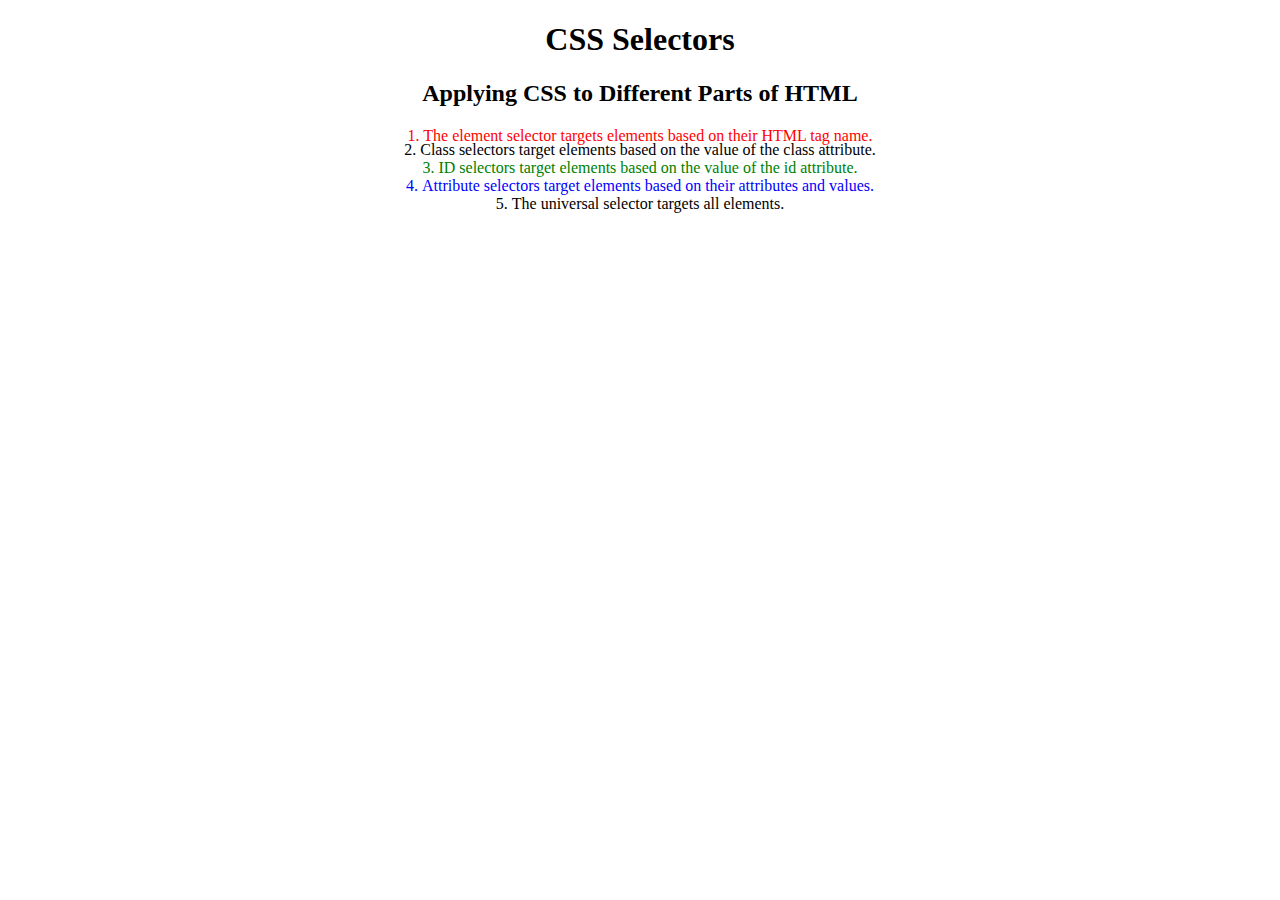
<file: Selector-css-exercise-02/index.html>
<!DOCTYPE html>
<html lang="en">
<head>
    <meta charset="UTF-8">
    <title>CSS Selectors</title>
    <link rel="stylesheet" href="./style.css" />
</head>
<body>
    
</body>
</html>
<h1>CSS Selectors</h1>
<h2>Applying CSS to Different Parts of HTML</h2>

<p class="note">1. The element selector targets elements based on their HTML tag name.</p>
<ol>

<li class="note" value="2">Class selectors target elements based on the value of the class attribute.</li>

<li class="note" id="id-selector-demo" value="3"> ID selectors target elements based on the value of the id attribute.</li>

<li class="note" value="4"> Attribute selectors target elements based on their attributes and values.</li>

<li class="note" value="5"> The universal selector targets all elements.</li>
</ol>
</file>
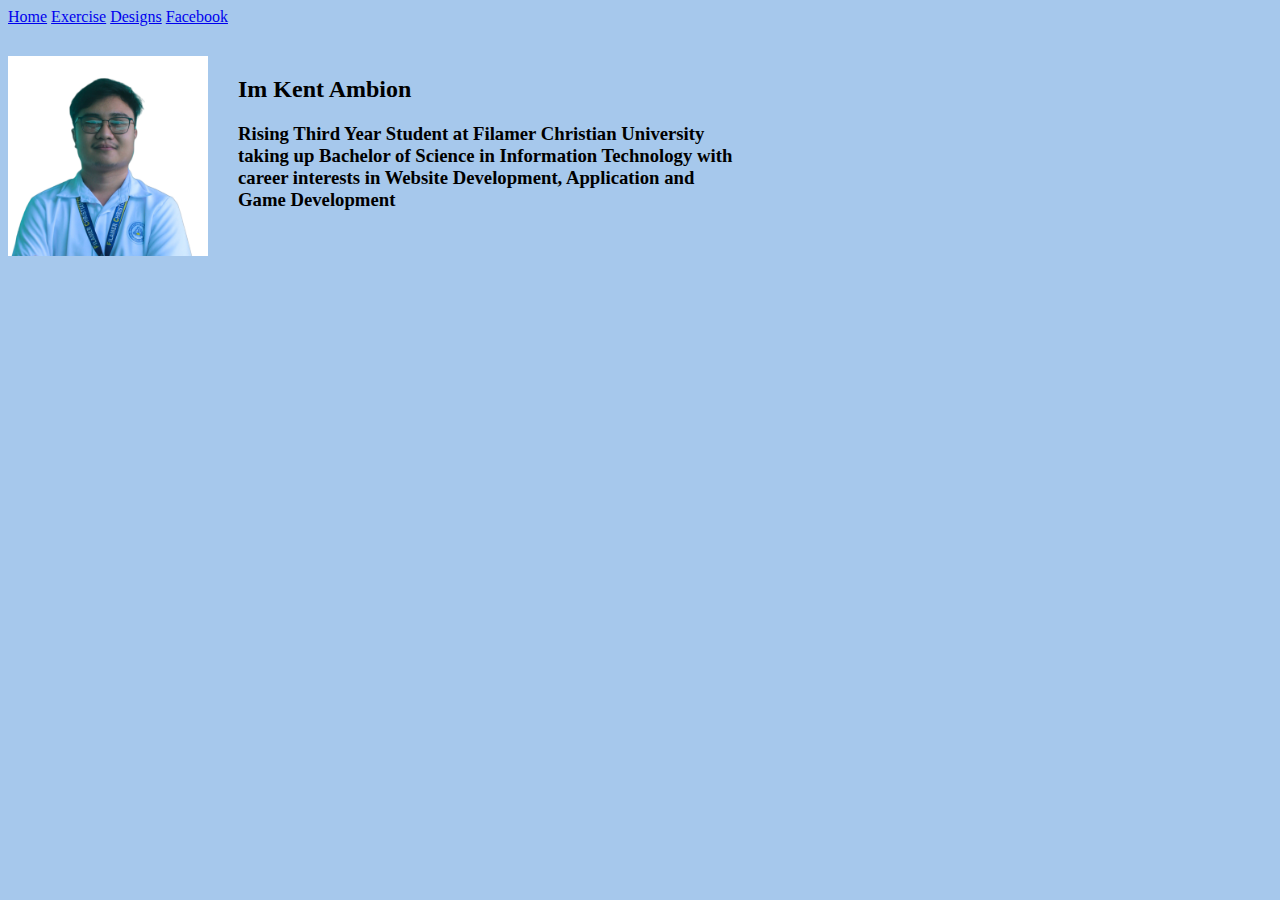
<file: exercise-11- my-portfolio.html>
<!DOCTYPE html>
<html lang="en">
<head>
  <meta charset="UTF-8">
  <meta name="viewport" content="width=device-width, initial-scale=1.0">
  <title>Portfolio</title>
</head>


<body style="background-color: rgb(166, 200, 236);">
  <style>
    .content{
      width: 500px;
      height: 300px;
      margin-left: 30px;
    }
    .wrapper{
      display: flex;
      flex-direction: row;
      padding-top: 30px;
    }
  </style>
      <a href="exercise-11-my-portfolio.html">Home</a>
      <a href="exercises.html">Exercise</a>
      <a href="exercise-10-designs.html">Designs</a>
      <a href="https://www.facebook.com/mia.brillantes.7">Facebook</a>
  <div class="wrapper">
    <div class="img-wrapper">
      <img src="kent.png" alt="Profile" height="200px" width="200px">
    </div>

    <div class="content">
      <h2>Im Kent Ambion</h2>
      <h3>Rising Third Year Student at Filamer Christian University taking up Bachelor of Science in Information Technology with career interests in Website Development, Application and Game Development</h3>
    </div>

  </div>
</body>
</html>
</file>
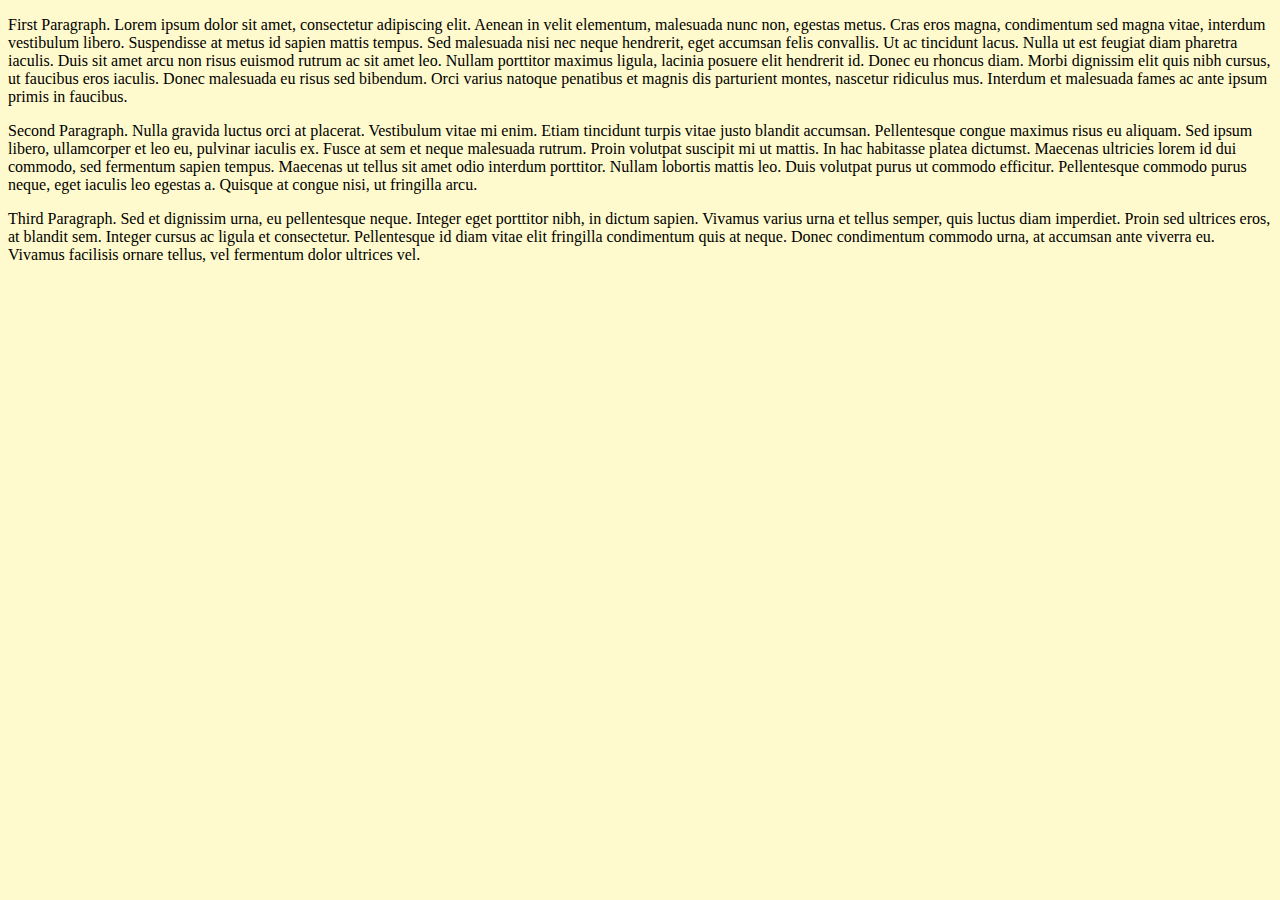
<file: exercise-2-paragraph-element.html>
<!DOCTYPE html>
<html lang="en">
    <title>Paragraph</title>
</head>
<body style="background-color: lemonchiffon">
    <p>First Paragraph. Lorem ipsum dolor sit amet, consectetur adipiscing elit. Aenean in velit elementum, malesuada nunc non, egestas metus. Cras eros magna, condimentum sed magna vitae, interdum vestibulum libero. Suspendisse at metus id sapien mattis tempus. Sed malesuada nisi nec neque hendrerit, eget accumsan felis convallis. Ut ac tincidunt lacus. Nulla ut est feugiat diam pharetra iaculis. Duis sit amet arcu non risus euismod rutrum ac sit amet leo. Nullam porttitor maximus ligula, lacinia posuere elit hendrerit id. Donec eu rhoncus diam. Morbi dignissim elit quis nibh cursus, ut faucibus eros iaculis. Donec malesuada eu risus sed bibendum. Orci varius natoque penatibus et magnis dis parturient montes, nascetur ridiculus mus. Interdum et malesuada fames ac ante ipsum primis in faucibus.</p>
    <p>Second Paragraph. Nulla gravida luctus orci at placerat. Vestibulum vitae mi enim. Etiam tincidunt turpis vitae justo blandit accumsan. Pellentesque congue maximus risus eu aliquam. Sed ipsum libero, ullamcorper et leo eu, pulvinar iaculis ex. Fusce at sem et neque malesuada rutrum. Proin volutpat suscipit mi ut mattis. In hac habitasse platea dictumst. Maecenas ultricies lorem id dui commodo, sed fermentum sapien tempus. Maecenas ut tellus sit amet odio interdum porttitor. Nullam lobortis mattis leo. Duis volutpat purus ut commodo efficitur. Pellentesque commodo purus neque, eget iaculis leo egestas a. Quisque at congue nisi, ut fringilla arcu.</p>
    <p>Third Paragraph. Sed et dignissim urna, eu pellentesque neque. Integer eget porttitor nibh, in dictum sapien. Vivamus varius urna et tellus semper, quis luctus diam imperdiet. Proin sed ultrices eros, at blandit sem. Integer cursus ac ligula et consectetur. Pellentesque id diam vitae elit fringilla condimentum quis at neque. Donec condimentum commodo urna, at accumsan ante viverra eu. Vivamus facilisis ornare tellus, vel fermentum dolor ultrices vel.</p>
</body>
</body>
</html>
</file>
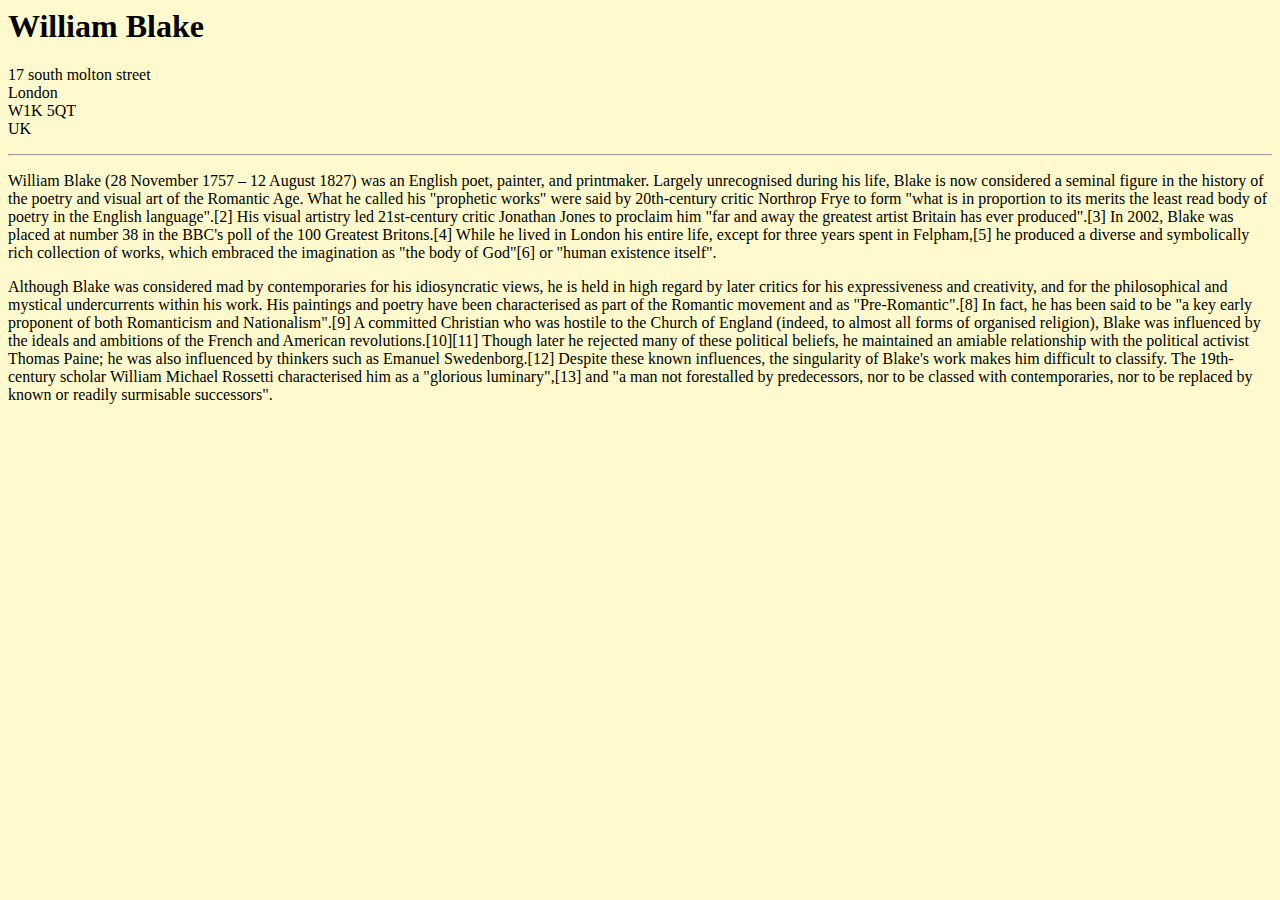
<file: exercise-3-void-elements.html>
<H1>William Blake</H1>
<body style="background-color: lemonchiffon;" >
</body>
<p>

17 south molton street<br />
London <br />
W1K 5QT <br />
UK<br />
<hr />
</p>

<p>William Blake (28 November 1757 – 12 August 1827) was an English poet, painter, and printmaker. Largely unrecognised during his life, Blake is now considered a seminal figure in the history of the poetry and visual art of the Romantic Age. What he called his "prophetic works" were said by 20th-century critic Northrop Frye to form "what is in proportion to its merits the least read body of poetry in the English language".[2] His visual artistry led 21st-century critic Jonathan Jones to proclaim him "far and away the greatest artist Britain has ever produced".[3] In 2002, Blake was placed at number 38 in the BBC's poll of the 100 Greatest Britons.[4] While he lived in London his entire life, except for three years spent in Felpham,[5] he produced a diverse and symbolically rich collection of works, which embraced the imagination as "the body of God"[6] or "human existence itself".</p>

<p>Although Blake was considered mad by contemporaries for his idiosyncratic views, he is held in high regard by later critics for his expressiveness and creativity, and for the philosophical and mystical undercurrents within his work. His paintings and poetry have been characterised as part of the Romantic movement and as "Pre-Romantic".[8] In fact, he has been said to be "a key early proponent of both Romanticism and Nationalism".[9] A committed Christian who was hostile to the Church of England (indeed, to almost all forms of organised religion), Blake was influenced by the ideals and ambitions of the French and American revolutions.[10][11] Though later he rejected many of these political beliefs, he maintained an amiable relationship with the political activist Thomas Paine; he was also influenced by thinkers such as Emanuel Swedenborg.[12] Despite these known influences, the singularity of Blake's work makes him difficult to classify. The 19th-century scholar William Michael Rossetti characterised him as a "glorious luminary",[13] and "a man not forestalled by predecessors, nor to be classed with contemporaries, nor to be replaced by known or readily surmisable successors".</p>
</file>
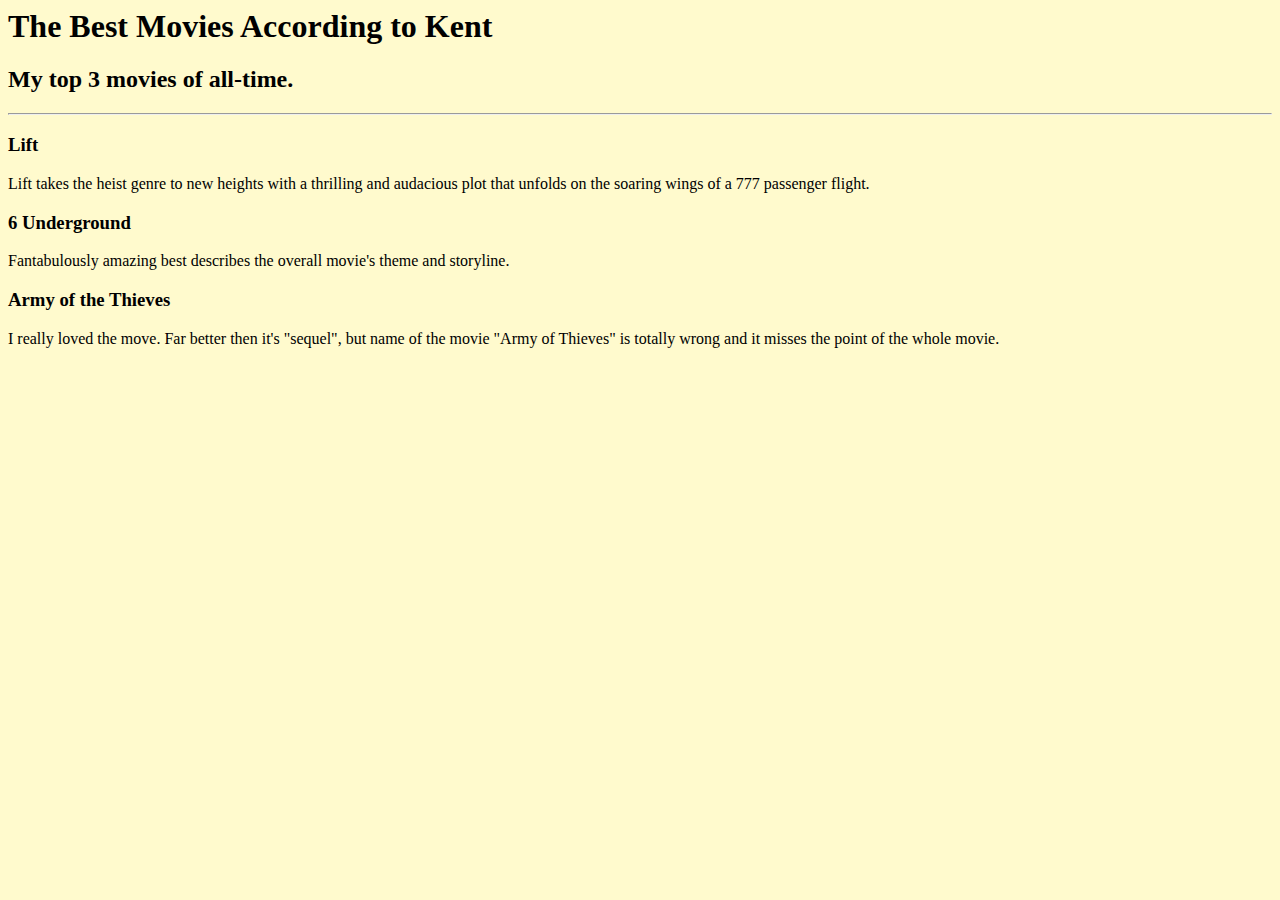
<file: exercise-4-movie-ranking.html>
<h1>The Best Movies According to Kent</h1>
<h2>My top 3 movies of all-time.</h2>
<hr />
<h3>Lift</h3>
<p>Lift takes the heist genre to new heights with a thrilling and audacious plot that unfolds on the soaring wings of a 777 passenger flight.</p>
<h3>6 Underground</h3>
<p>Fantabulously amazing best describes the overall movie's theme and storyline.</p>
<h3>Army of the Thieves</h3>
<p>I really loved the move. Far better then it's "sequel", but name of the movie "Army of Thieves" is totally wrong and it misses the point of the whole movie.</p>
<body style="background-color: lemonchiffon;"> 
</body>
</file>
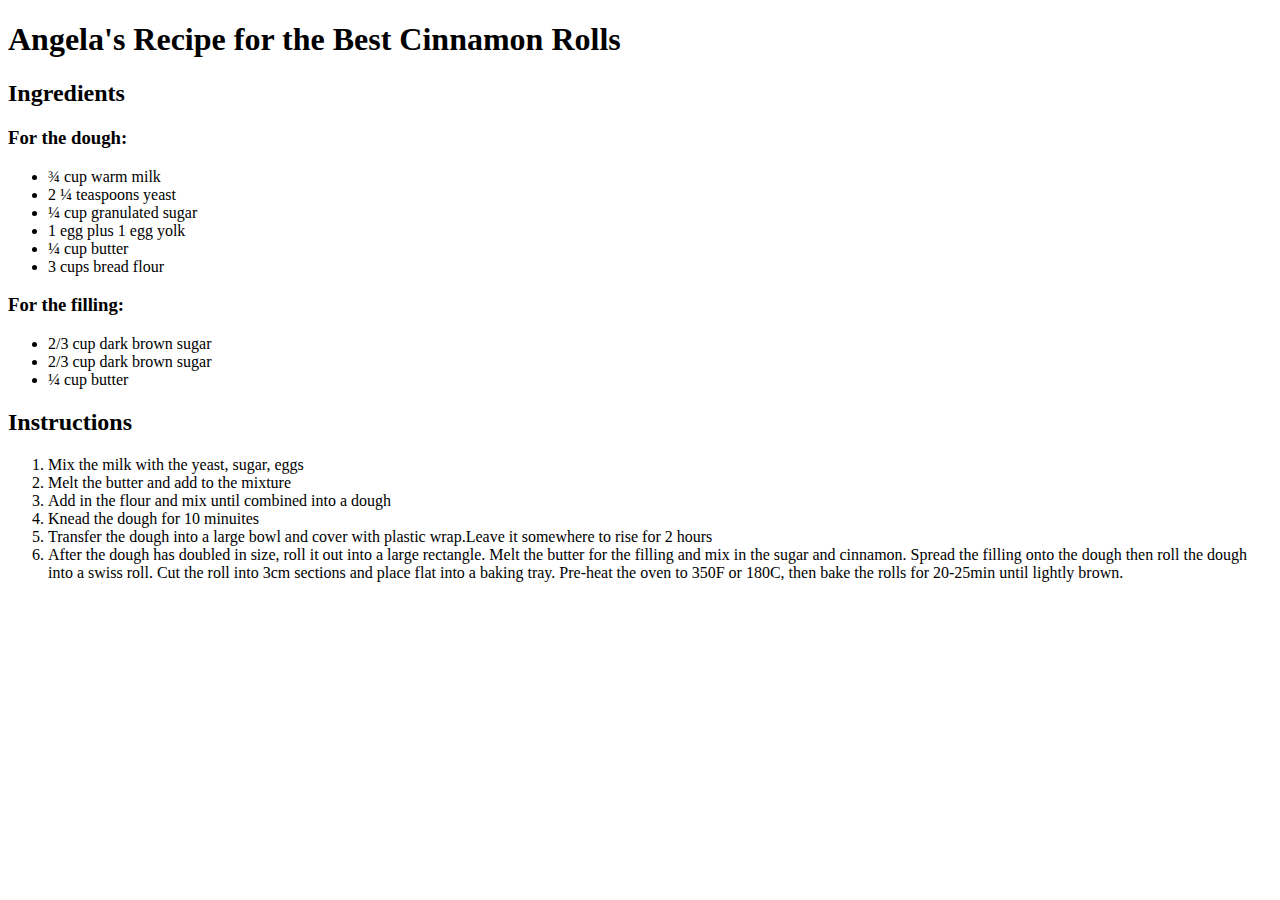
<file: exercise-5-list-element.html>
<!DOCTYPE html>
<html lang="en">
<head>
    <meta charset="UTF-8">
    <meta name="viewport" content="width=device-width, initial-scale=1.0">
    <title>List</title>
</head>
<body>
    <h1>Angela's Recipe for the Best Cinnamon Rolls</h1>
    <h2>Ingredients</h2>
    <h3>For the dough:</h3>
    <ul>
        <li>¾ cup warm milk</li>
        <li>2 ¼ teaspoons yeast</li>
        <li>¼ cup granulated sugar</li>
        <li>1 egg plus 1 egg yolk</li>
        <li>¼ cup butter</li>
        <li>3 cups bread flour</li>
    </ul>
    <h3>For the filling:</h3>
    <ul>
        <li> 2/3 cup dark brown sugar </li>
        <li> 2/3 cup dark brown sugar </li>
        <li> ¼ cup butter</li>
    </ul>
    <h2>Instructions</h2>
    <ol>
        <li>Mix the milk with the yeast, sugar, eggs</li>
        <li>Melt the butter and add to the mixture</li>
        <li>Add in the flour and mix until combined into a dough</li>
        <li>Knead the dough for 10 minuites</li>
        <li>Transfer the dough into a large bowl and cover with plastic wrap.Leave it somewhere to rise for 2 hours</li>
        <li>After the dough has doubled in size, roll it out into a large rectangle. Melt the butter for the filling and mix in the sugar and cinnamon. Spread the filling onto the dough then roll the dough into a swiss roll. Cut the roll into 3cm sections and place flat into a baking tray. Pre-heat the oven to 350F or 180C, then bake the rolls for 20-25min until lightly brown.</li>
    </ol>

</body>
</html>
</file>
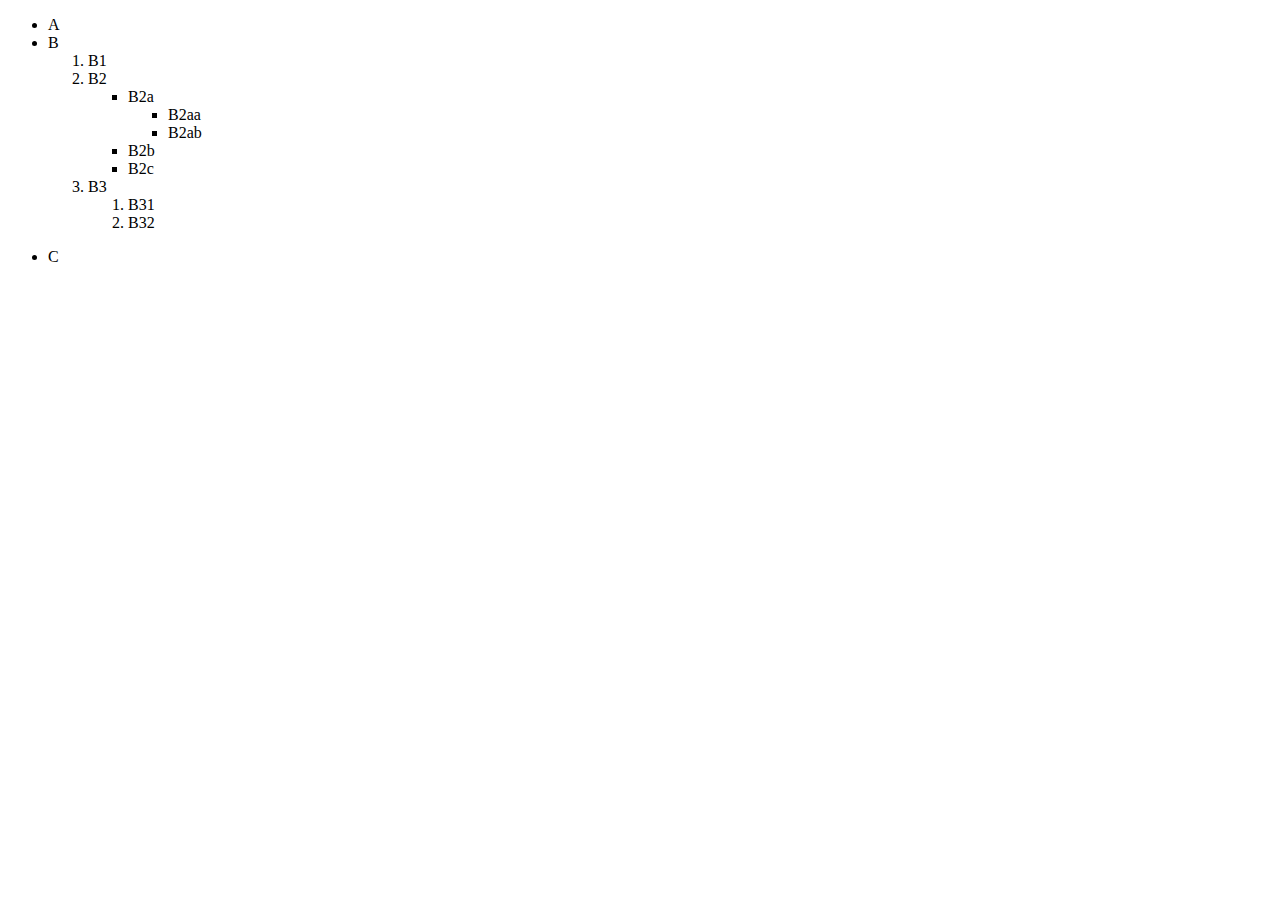
<file: exercise-6-nesting-and-indentation.html>
<!DOCTYPE html>
<html lang="en">
<head>
    <meta charset="UTF-8">
    <meta name="viewport" content="width=device-width, initial-scale=1.0">
    <title>Document</title>
</head>
<body>
    <ul>
        <li>A</li>
        <li>B</li>
        <ol>
            <li>B1</li>
            <li>B2</li>
            <ul>
                <li>B2a</li>
                <ul>
                    <li>B2aa</li>
                    <li>B2ab</li>
                </ul>
                <li>B2b</li>
                <li>B2c</li>
            </ul>
            <li>B3</li>
            <ol>
                <li>B31</li>
                <li>B32</li>
            </ol>
        </ol>
    </ul>
    <ul>
        <li>C</li>
    </ul>
</body>
</html>
</file>
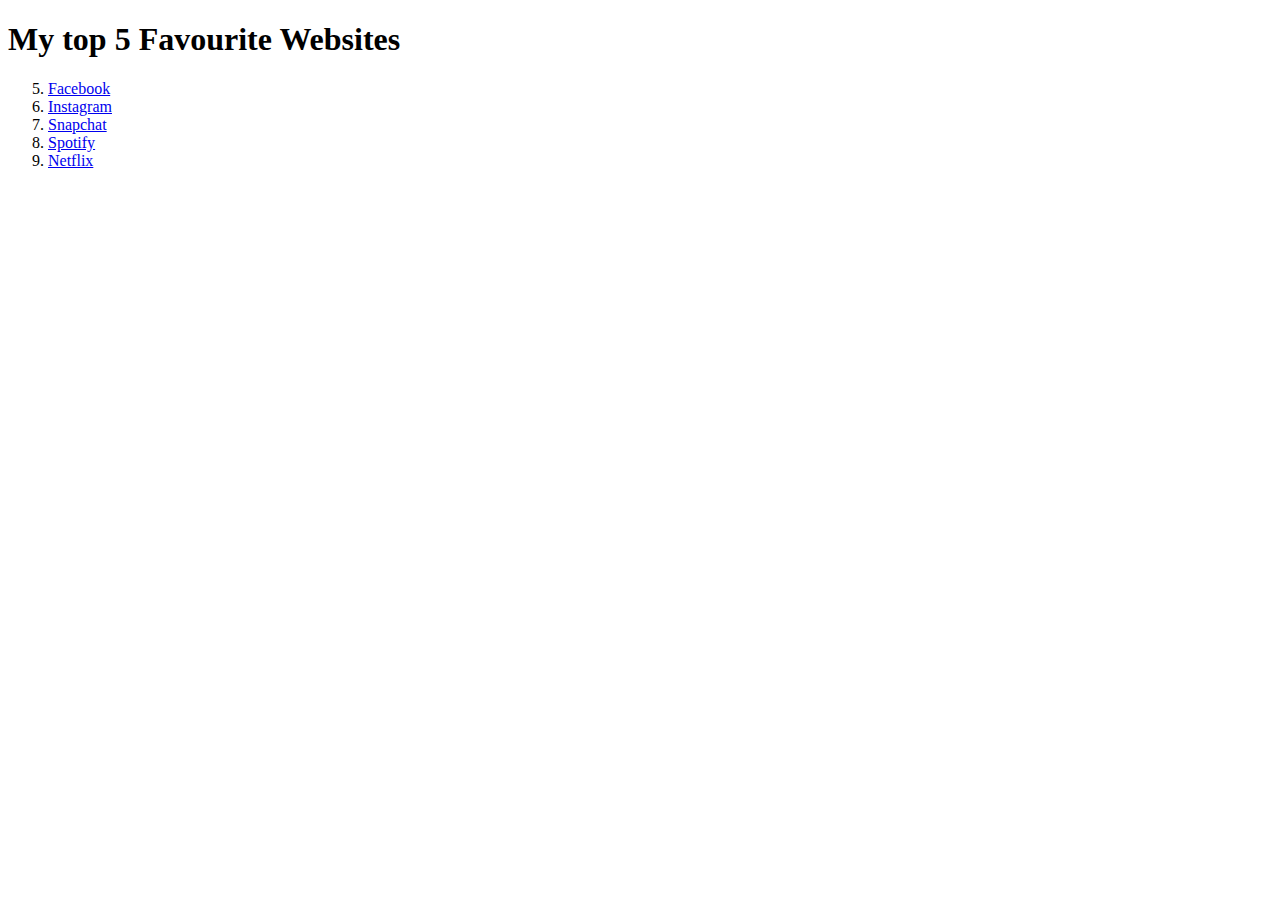
<file: exercise-7-anchor-element.html>
<!DOCTYPE html>
<html lang="en">
<head>
    <meta charset="UTF-8">
    <meta name="viewport" content="width=device-width, initial-scale=1.0">
    <title>Document</title>
</head>
<body>
    <h1>My top 5 Favourite Websites</h1>

    <ol start="5">
        <li><a draggable="true" href="https://www.facebook.com/">Facebook</a></li>
        <li><a draggable="true" href="https://www.instagram.com/">Instagram</a></li>
        <li><a draggable="false" href="https://www.snapchat.com/">Snapchat</a></li>
        <li><a draggable="true" href="https://www.spotify.com/">Spotify</a></li>
        <li><a draggable="false" href="https://netflix.com/">Netflix</a></li>
    </ol>
</body>
</html>
</file>
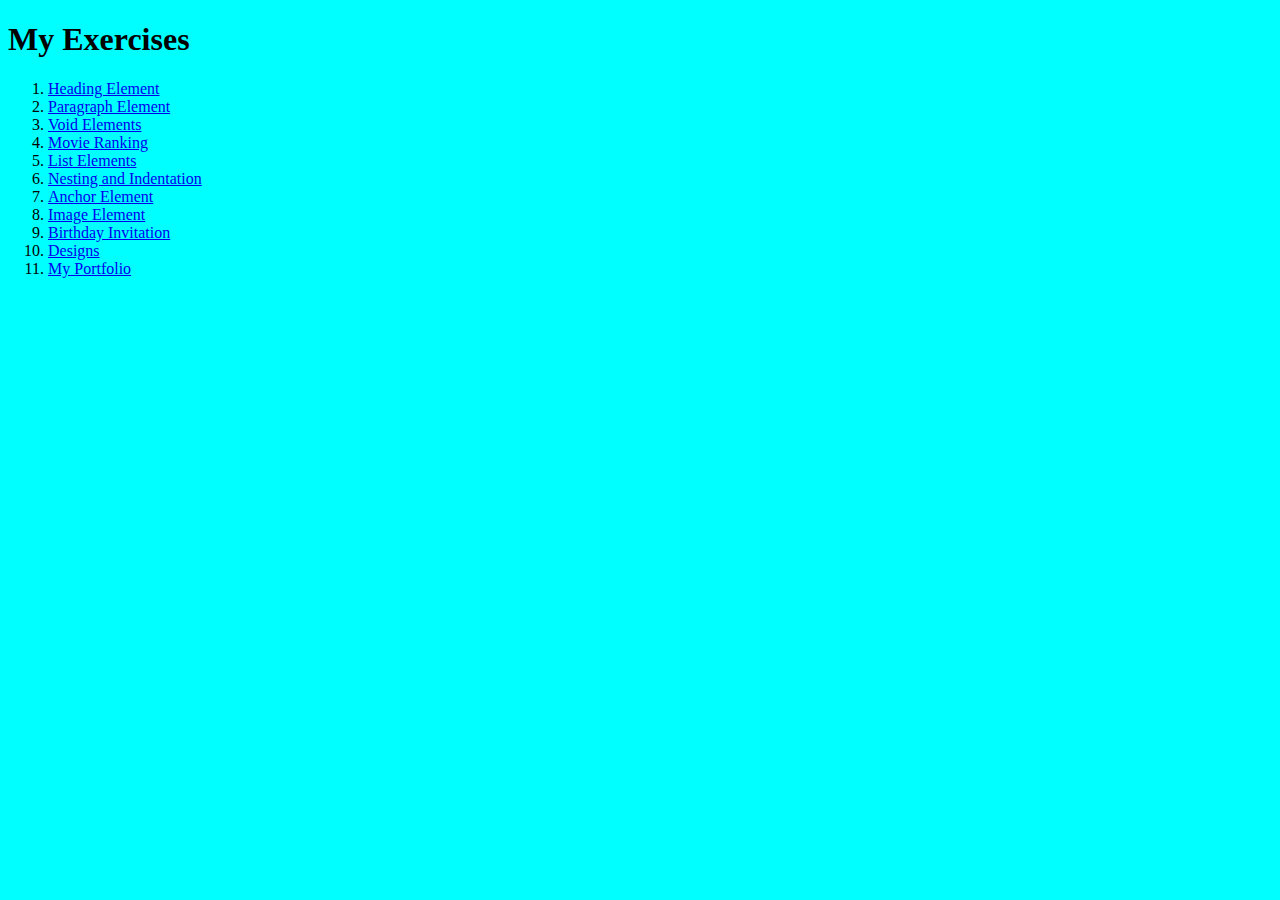
<file: exercises.html>
<!DOCTYPE html>
<html lang="en">
<head>
  <meta charset="UTF-8">
  <meta name="viewport" content="width=device-width, initial-scale=1.0">
  <title>Document</title>
</head>
<body style="background-color: aqua;">
  <h1>My Exercises</h1>
  <ol>
    <li><a href="exercise-1-heading-element.html">Heading Element</a></li>
    <li><a href="exercise-2-paragraph-element.html">Paragraph Element</a></li>
    <li><a href="exercise-3-void-elements.html">Void Elements</a></li>
    <li><a href="exercise-4-movie-ranking.html">Movie Ranking</a></li>
    <li><a href="exercise-5-list-element.html">List Elements</a></li>
    <li><a href="exercise-6-nesting-and-indentation.html">Nesting and Indentation</a></li>
    <li><a href="exercise-7-anchor-element.html">Anchor Element</a></li>
    <li><a href="exercise-8-image-element.html">Image Element</a></li>
    <li><a href="exercise-9-birthday-invitation.html">Birthday Invitation</a></li>
    <li><a href="exercise-10-designs.html">Designs</a></li>
    <li><a href="exercise-11-my-portfolio.html">My Portfolio</a></li>

  </ol>
</body>
</html>
</file>
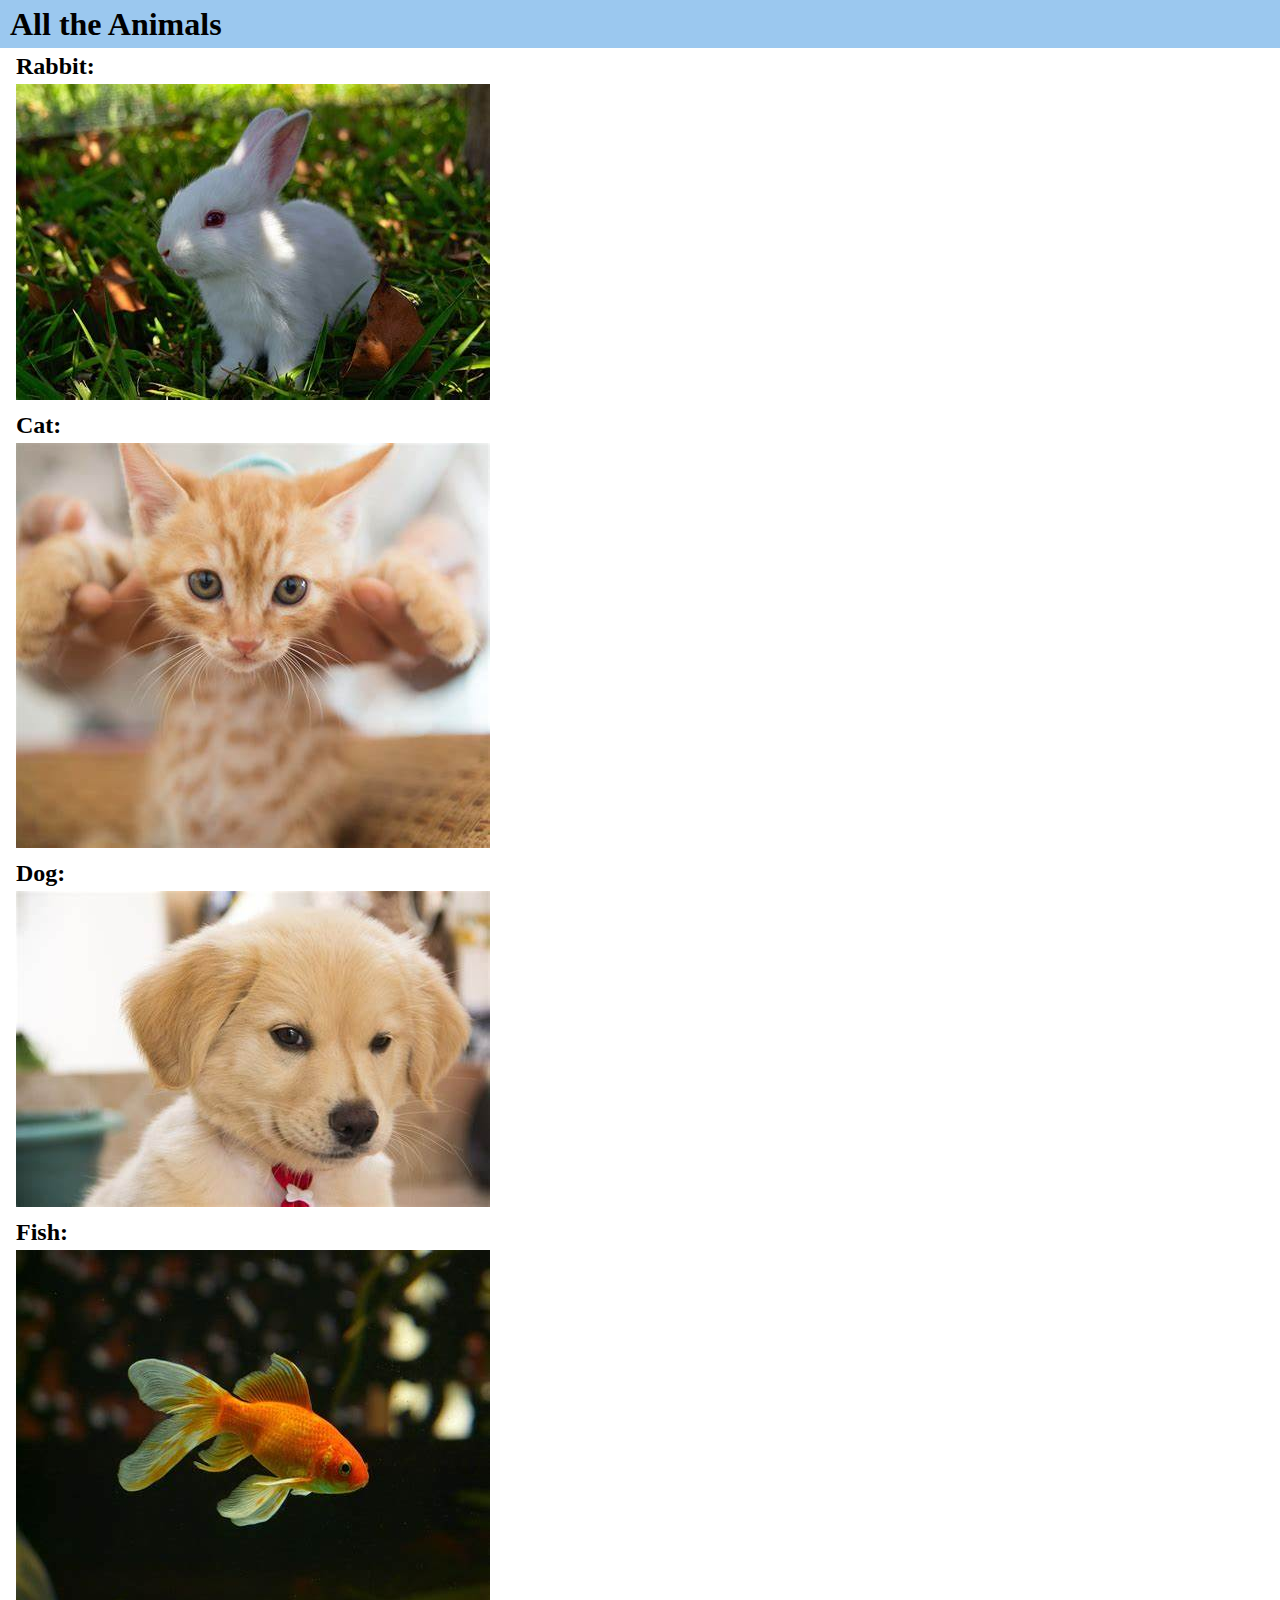
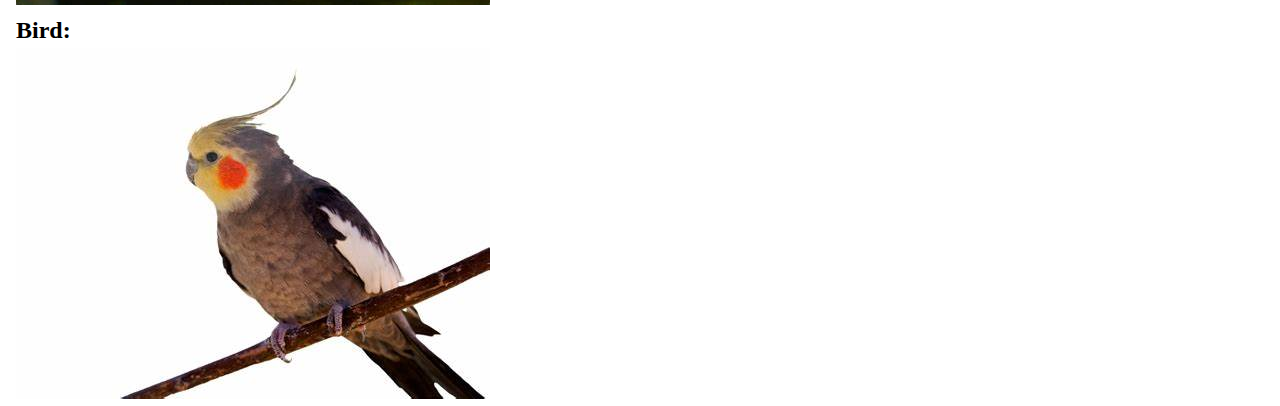
<file: exercise-12-file-paths.html/exercise-12-file-paths.html..html>
<!DOCTYPE html>
<html lang="en">
<head>
    <meta charset="UTF-8">
    <meta name="viewport" content="width=device-width, initial-scale=1.0">
    <title>Exercise 12</title>
    <style>
        * {
          margin: 0;
          padding: 0;
          box-sizing: border-box;
          scroll-behavior: smooth;
          /* border: 0.5px dotted green; */
          /* color: rgb(0, 0, 0); */
        }
        
        html {
          font-size: 62.5%;
        }
        
        ul,
        ol {
          list-style: none;
        }
        
        a {
          text-decoration: none;
        }
        
        body {
          font-size: 1.6rem;
          overflow-wrap: break-word;
          text-wrap: pretty;
          hyphens: auto;
          font-family: "Merriweather", serif;
          line-height: 1.5;
        }
        
        /* wrap all of the content inside the body to a div with a class of "site" */
        .site {
          min-height: 100dvh;
          display: grid;
          grid-template-rows: auto 1fr auto;
          grid-template-columns: minmax(0, 1fr);
        }

        main {
            margin-left: 1em;
        }

        header {
            position: sticky;
            top: 0;
            background-color: #9bc8ef;
            z-index: 1;
        }

        header h1 {
            margin-left: 1rem;
        }

        img {
            transition: all .3s ease;
        }

        img:hover {
            transform: scale(1.03);
            cursor: pointer;
            box-shadow: -1px 8px 9px #c845e0;
            border-radius: 1.3em;
            /* transform: translateX(1rem); */
        }
    </style>
</head>
<body>
    <div class="site">
        <header>
            <h1>All the Animals</h1>
        </header>
        <main>
            <picture>
                <h2>Rabbit:</h2>
                <img src="Folder0/rabbit.png" alt="rabbit">
            </picture>
            <picture>
                <h2>Cat:</h2>
                <img src="Folder0/Folder3/cat.png" alt="cat">
            </picture>
            <picture>
                <h2>Dog:</h2>
                <img src="dog.png" alt="dog">
            </picture>
            <picture>
                <h2>Fish:</h2>
                <img src="Folder1/fish.png" alt="fish">
            </picture>
            <picture>
                <h2>Bird:</h2>
                <img src="Folder1/Folder2/bird.png" alt="bird">
            </picture>
        </main>
    </div>
</body>
</html>
</file>
<file: Selector-css-exercise-02/style.css>
ol {
  margin-left: -40px;
  margin-top: -20px;
  list-style-position: inside;
}

p {
  color: red;
}


#id-selector-demo {
  color: green;
}

li[value="4"] {
  color: blue;
}

*{
  text-align: center;
}
</file>
